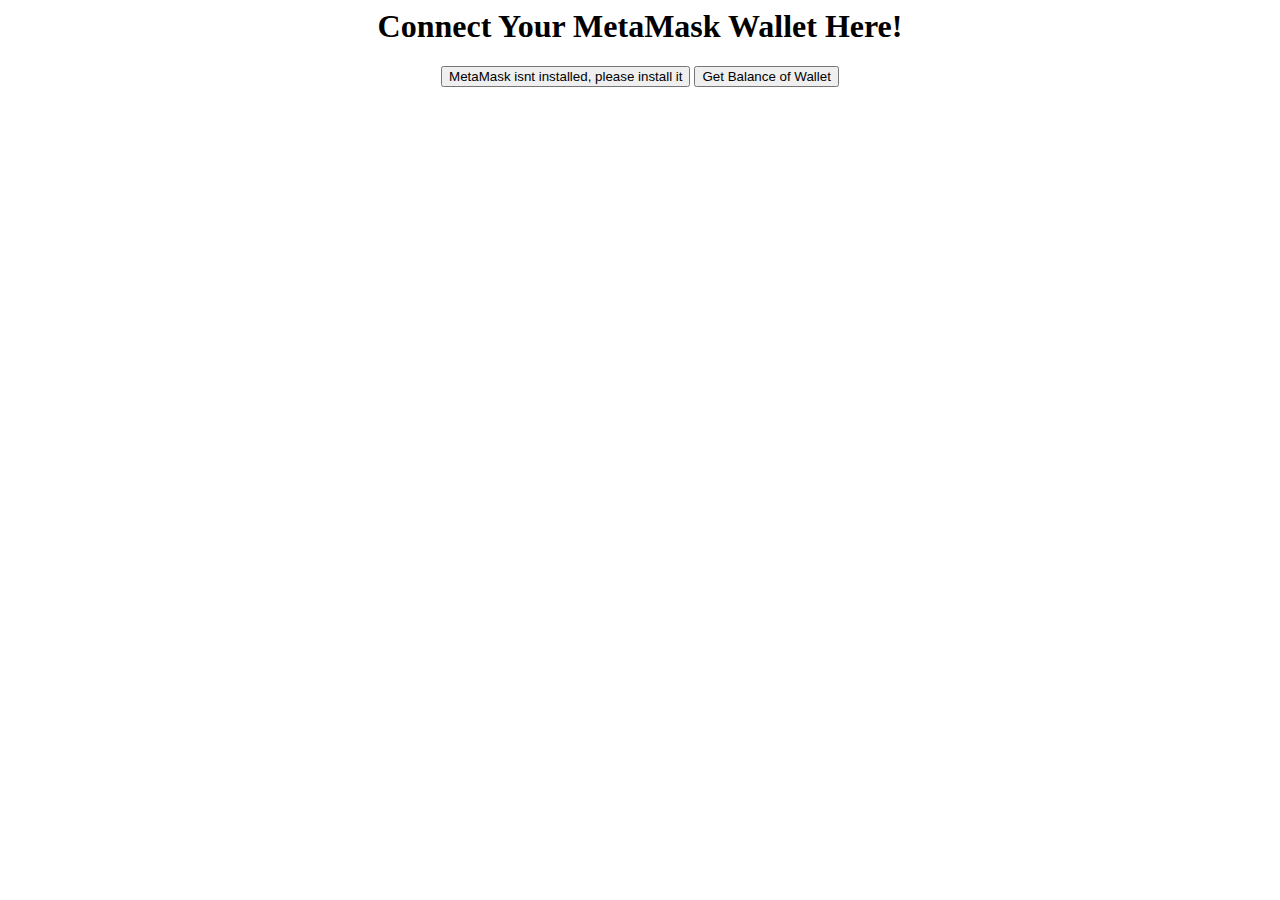
<file: metamask/template/index.html>
<html>

<head>
  <title>MetaMask Connection Page</title>

</head>

<body>
  <center>
    <h1>Connect Your MetaMask Wallet Here!</h1>
    <button id='connectWallet' onclick="">Connect Wallet</button>
    <button id='getBalance' onclick="checkBalance()">Get Balance of Wallet</button>

    <p id="walletAddress"></p>
    <p id="walletBalance"></p>

    <script type="text/javascript">
      window.userWalletAddress = null
      const connectWallet = document.getElementById('connectWallet')
      const walletAddress = document.getElementById('walletAddress')
      const walletBalance = document.getElementById('walletBalance')



      function checkInstalled() {
        if (typeof window.ethereum == 'undefined') {
          connectWallet.innerText = 'MetaMask isnt installed, please install it'
          connectWallet.classList.remove()
          connectWallet.classList.add()
          return false
        }
        connectWallet.addEventListener('click', connectWalletwithMetaMask)
      }

      async function connectWalletwithMetaMask() {
        const accounts = await window.ethereum.request({ method: 'eth_requestAccounts' })
          .catch((e) => {
            console.error(e.message)
            return
          })

        if (!accounts) { return }

        window.userWalletAddress = accounts[0]
        walletAddress.innerText = window.userWalletAddress

        connectWallet.innerText = 'Sign Out'
        connectWallet.removeEventListener('click', connectWalletwithMetaMask)
        setTimeout(() => {
          connectWallet.addEventListener('click', signOutOfMetaMask)
        }, 200)

      }


      function signOutOfMetaMask() {
        window.userwalletAddress = null
        walletAddress.innerText = ''
        connectWallet.innerText = 'Connect Wallet'

        connectWallet.removeEventListener('click', signOutOfMetaMask)
        setTimeout(() => {
          connectWallet.addEventListener('click', connectWalletwithMetaMask)
        }, 200)
      }

      async function checkBalance() {
        let balance = await window.ethereum.request({
          method: "eth_getBalance",
          params: [
            window.userWalletAddress,
            'latest'
          ]
        }).catch((err) => {
          console.log(err)
        })

        console.log(parseFloat((balance) / Math.pow(10, 18)))

        walletBalance.innerText = parseFloat((balance) / Math.pow(10, 18))
      }

      window.addEventListener('DOMContentLoaded', () => {
        checkInstalled()
      })


    </script>

  </center>
</body>

</html>
</file>
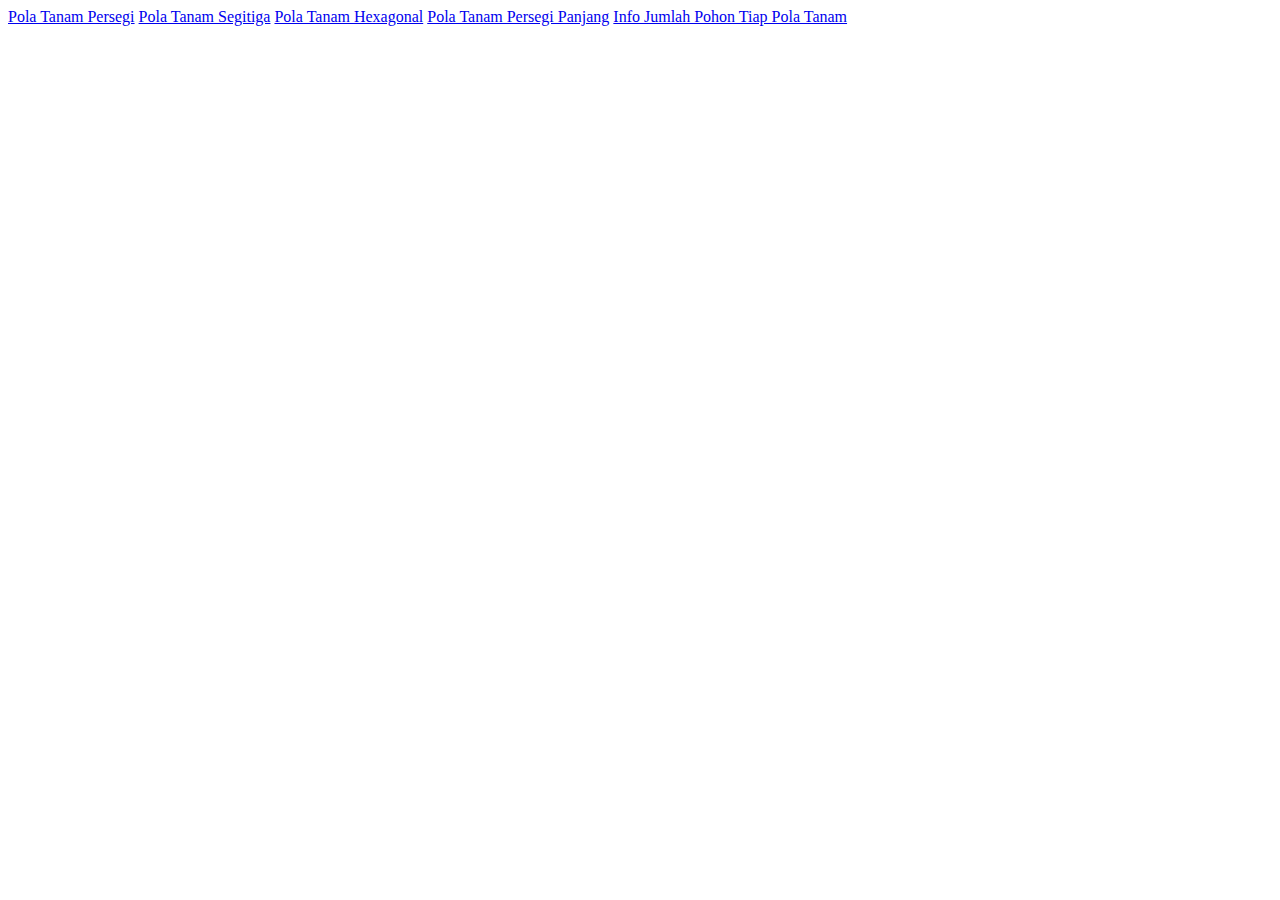
<file: Project/2blockchain/template/dalem.html>
<!doctype html>
<html lang="en">

<head>
  <meta charset="utf-8">
  <meta name="viewport" content="width=device-width, initial-scale=1">
  <title>Blockchain</title>
  <style>
    @import url('https://fonts.googleapis.com/css2?family=Poppins:wght@700&display=swap');
  </style>
  <link href="D:/web/xampp/htdocs/frontend_berita/style.css">
  <link href="https://cdn.jsdelivr.net/npm/bootstrap@5.2.0/dist/css/bootstrap.min.css" rel="stylesheet"
    integrity="sha384-gH2yIJqKdNHPEq0n4Mqa/HGKIhSkIHeL5AyhkYV8i59U5AR6csBvApHHNl/vI1Bx" crossorigin="anonymous">
</head>

<body class="bg-success">


  <div class="position-absolute top-50 start-50 translate-middle gap-2 d-grid">
    <a class=" btn btn-light" href="polapersegi.html" role="button">Pola Tanam Persegi</a>
    <a class=" btn btn-light" href="polasegitiga.html" role="button">Pola Tanam Segitiga</a>
    <a class=" btn btn-light" href="polahexagonal.html" role="button">Pola Tanam Hexagonal</a>
    <a class=" btn btn-light" href="polapersegipanjang.html" role="button">Pola Tanam Persegi Panjang</a>
    <a class=" btn btn-light info" href="info.html" role="button">Info Jumlah Pohon Tiap Pola Tanam</a>

  </div>




  <script src="https://cdn.jsdelivr.net/npm/bootstrap@5.2.0/dist/js/bootstrap.bundle.min.js"
    integrity="sha384-A3rJD856KowSb7dwlZdYEkO39Gagi7vIsF0jrRAoQmDKKtQBHUuLZ9AsSv4jD4Xa"
    crossorigin="anonymous"></script>
</body>

</html>
</file>
